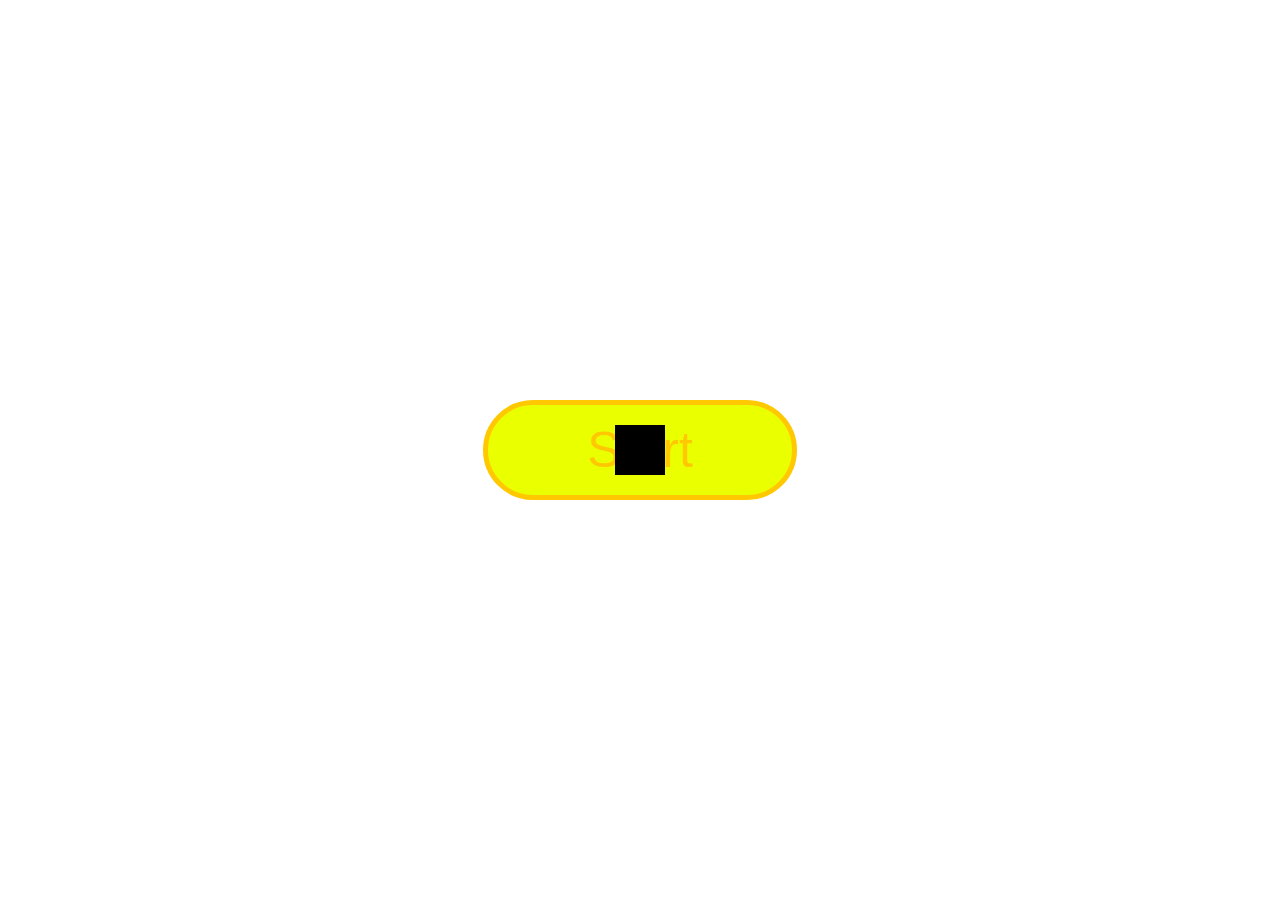
<file: JS/projects/project/index.html>
<!DOCTYPE html>
<html lang="en">
	<head>
		<meta charset="UTF-8" />
		<meta name="viewport" content="width=device-width, initial-scale=1.0" />
		<title>I have no idea about the title</title>
		<link rel="stylesheet" href="styles.css" />
	</head>
	<body>
		<button id="startButton">Start</button>
		<div id="player"></div>
		<script src="script.js"></script>
	</body>
</html>
</file>
<file: JS/projects/project/styles.css>
#startButton {
	padding: 10px 10px;
	font: 50px Arial, sans-serif;
	cursor: pointer;
	border: 5px solid rgb(255, 200, 0);
	border-radius: 50px;
	background-color: #eaff00;
	color: rgb(255, 200, 0);
	width: 314px;
	height: 100px;
	text-align: center;
	position: absolute;
	top: 50%;
	left: 50%;
	transform: translate(-50%, -50%);
}
#player {
	width: 50px;
	height: 50px;
	background-color: rgb(0, 0, 0);
	position: absolute;
	top: 50%;
	left: 50%;
	transform: translate(-50%, -50%);
	cursor: pointer;
}
</file>
